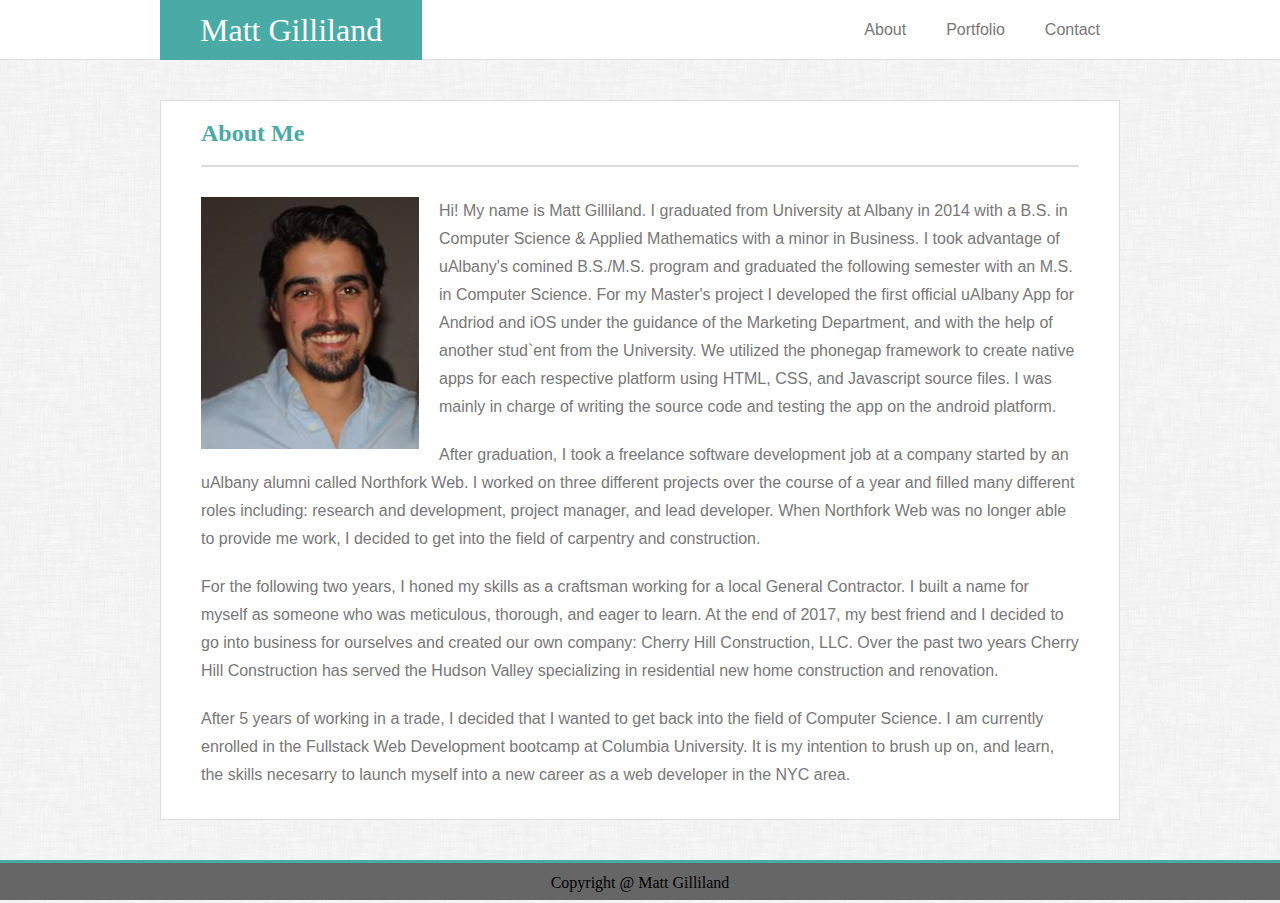
<file: index.html>
<!DOCTYPE html>
<html lang="en-us">

<head>
    <meta charset="UTF-8">
    <title>Matt Gilliland - About Me</title>
    <link rel="stylesheet" type="text/css" href="assets/css/reset.css">
    <link rel="stylesheet" type="text/css" href="assets/css/style.css">

</head>


       
    <body>

        <header class="header">
            <div class="headerWrapper">
                <h1 class="myName">Matt Gilliland</h1> 
                <nav class="navlinks-right">
                    <a href="index.html">About</a>
                    <a href="portfolio.html">Portfolio</a>
                    <a href="contact.html">Contact</a>
                </nav>
            </div>
        </header>
            
      
        <main class="content">
            <h2>About Me</h2>

            <img id="profileImg" src="assets/images/profile.png" alt="profile picture"/>

            <p class="aboutMe"> Hi! My name is Matt Gilliland. I graduated from University at Albany in 2014 with a B.S.
                in Computer Science & Applied Mathematics with a minor in Business. I took advantage of uAlbany's comined
                B.S./M.S. program and graduated the following semester with an M.S. in Computer Science. For my Master's
                project I developed the first official uAlbany App for Andriod and iOS under the guidance of the Marketing 
                Department, and with the help of another stud`ent from the University. We utilized the phonegap framework
                to create native apps for each respective platform using HTML, CSS, and Javascript source files. I was 
                mainly in charge of writing the source code and testing the app on the android platform. 
            </p>
            <p class="aboutMe">After graduation, I took a freelance software development job at a company started by an
                uAlbany alumni called Northfork Web. I worked on three different projects over the course of a year and
                filled many different roles including: research and development, project manager, and lead developer. 
                When Northfork Web was no longer able to provide me work, I decided to get into the field of carpentry
                and construction.
            </p>
            <p class="aboutMe"> For the following two years, I honed my skills as a craftsman working for a local General 
                Contractor. I built a name for myself as someone who was meticulous, thorough, and eager to learn. 
                At the end of 2017, my best friend and I decided to go into business for ourselves and created our own 
                company: Cherry Hill Construction, LLC. Over the past two years Cherry Hill Construction has served the 
                Hudson Valley specializing in residential new home construction and renovation.
            </p>
            <p class="aboutMe"> After 5 years of working in a trade, I decided that I wanted to get back into the field
                of Computer Science. I am currently enrolled in the Fullstack Web Development bootcamp at Columbia University.
                It is my intention to brush up on, and learn, the skills necesarry to launch myself into a new career as a web 
                developer in the NYC area.

            </p>
        </main>

        <footer>
            Copyright @ Matt Gilliland
        </footer>

    </body>

</html>
</file>
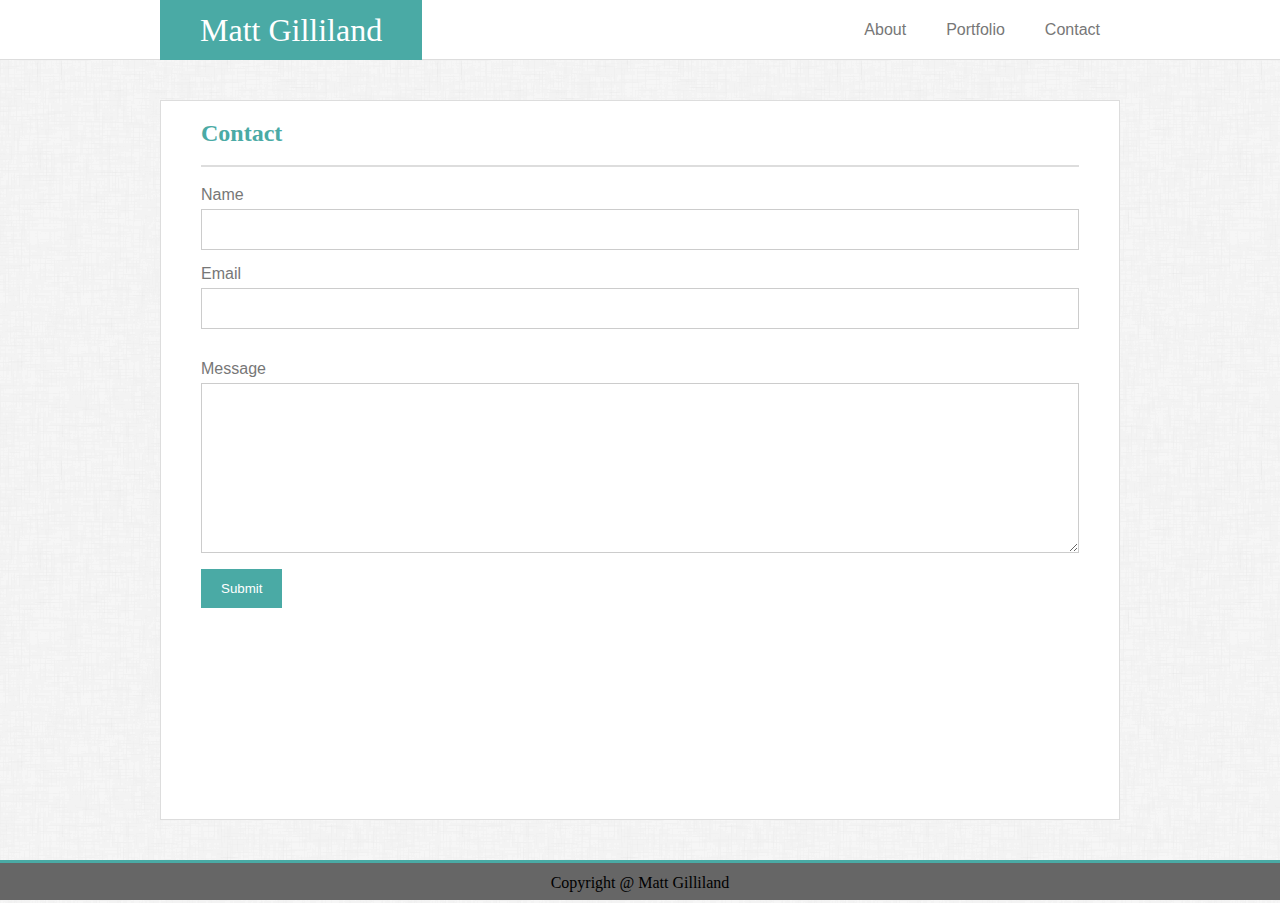
<file: contact.html>
<!DOCTYPE html>

<html lang="en-us">

<head>
    <meta charset="UTF-8">
    <title>Matt Gilliland - Contact</title>
    <link rel="stylesheet" type="text/css" href="assets/css/reset.css">

    <link rel="stylesheet" type="text/css" href="assets/css/style.css">
</head>
       
<body>
    <header class="header">
        <div class="headerWrapper">
            <h1 class="myName">Matt Gilliland</h1> 
            <nav class="navlinks-right">
                <a href="index.html">About</a>
                <a href="portfolio.html">Portfolio</a>
                <a href="contact.html">Contact</a>
            </nav>
        </div>
    </header>
                

    <main class="content">
        <h2>Contact</h2>
        
        <form enctype="text/plain" method="get" action="mailto:mgilliland23@gmail.com">
            <label for="name">Name</label> <br>
            <input type="text" id="name" name="sendername">
            
            <label for="email">Email</label> <br>
            <input type="email" id="email">

            <br>

            <label for="subject">Message</label> <br>
            <textarea id="subject" name="subject" style="height: 170px"></textarea>
            <input type="submit" value="Submit">
        </form>      
    </main>

    <footer>
        Copyright @ Matt Gilliland
    </footer>
</body>

</html>
</file>
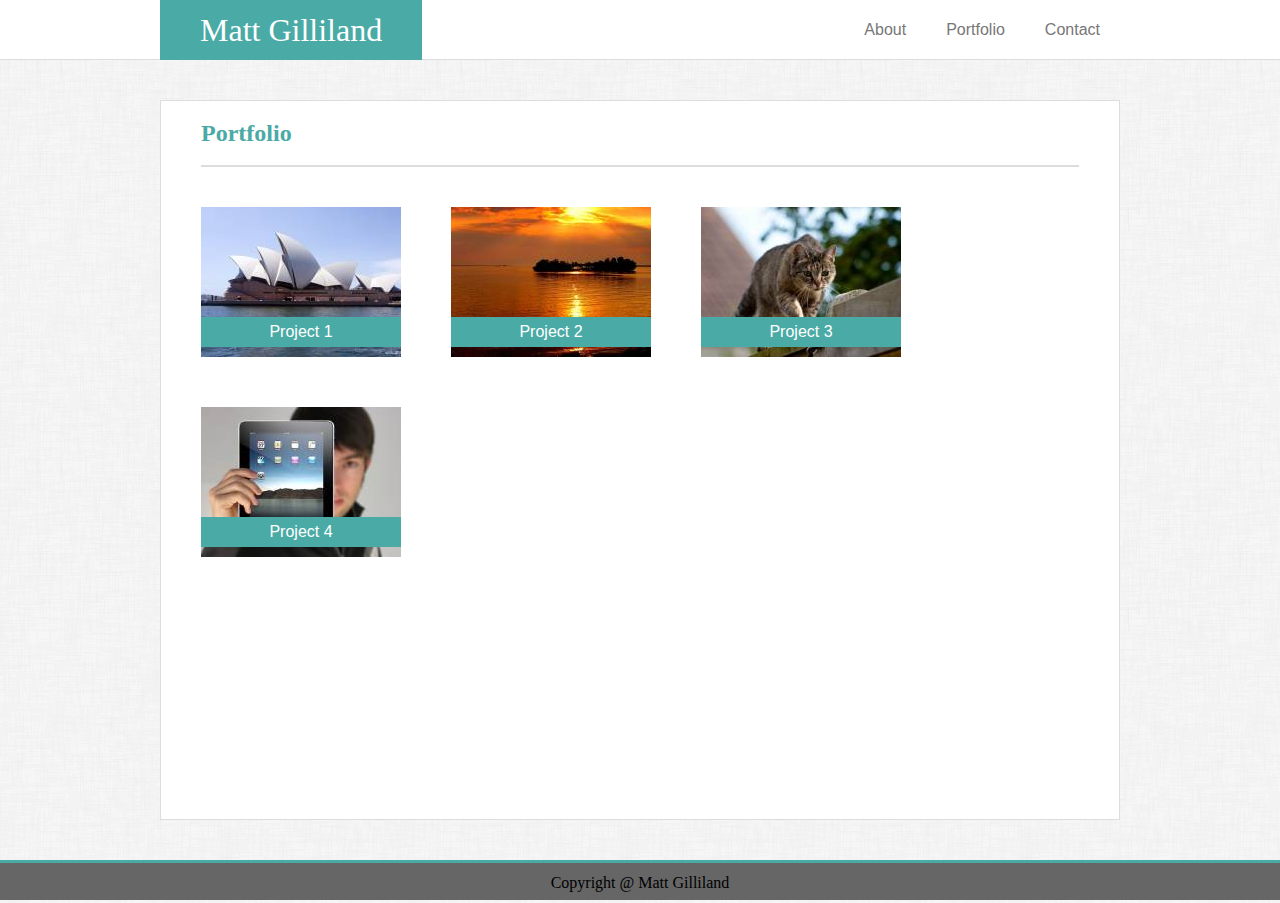
<file: portfolio.html>
<!DOCTYPE html>

<html lang="en-us">

<head>
    <meta charset="UTF-8">
    <title>Matt Gilliland - Portfolio</title>
    <link rel="stylesheet" type="text/css" href="assets/css/reset.css">
    <link rel="stylesheet" type="text/css" href="assets/css/style.css">
</head>


       
<body>
    <header class="header">
        <div class="headerWrapper">
            <h1 class="myName">Matt Gilliland</h1> 
            <nav class="navlinks-right">
                <a href="index.html">About</a>
                <a href="portfolio.html">Portfolio</a>
                <a href="contact.html">Contact</a>
            </nav>
        </div>
    </header>
                

    <main class="content">

        <h2>Portfolio</h2>

        <ul>
            <li>
                
                <div class="projectCard">
                    <a href="#">
                        <img src="assets/images/project1.jpg" alt="projectImg" />
                        <p class="projectName">Project 1</p>
                    </a>
                </div>
                
            </li>

            <li>
                <a href="#">
                    <div class="projectCard">
                        <img src="assets/images/project2.jpg" alt="projectImg"/>
                        <p class="projectName">Project 2</p>
                    </div>
                </a>
            </li>

            <li>
                <a href="#">
                    <div class="projectCard">
                        <img src="assets/images/project3.jpg" alt="projectImg"/>
                        <p class="projectName">Project 3</p>
                    </div>
                </a>
            </li>

            <li>
                <a href="#">
                    <div class="projectCard">
                        <img src="assets/images/project4.jpg" alt="projectImg"/>
                        <p class="projectName">Project 4</p>
                    </div>
                </a>
            </li>

        </ul>
    </main>

    <footer>
        Copyright @ Matt Gilliland
    </footer>
</body>
</html>
</file>
<file: assets/css/style.css>
* {
  box-sizing: border-box;
}

body{
  background-image: url("../images/background.png");
  margin: 0;
  height:100%;
}

/* Set fonts for the different types of content on the site*/

h1, h2{
  font-family: "Georgia", Times, Times New Roman, serif;
}

a, p, label{
  font-family: 'Arial', 'Helvetica Neue', Helvetica, sans-serif;

}

/* Style Header */
.header {
  background-color:white;
  height: 60px;
  border-bottom: solid 1px #dddddd;
  margin: 0 auto; 
  min-width: 960px;
 }

 .headerWrapper{
   width: 960px;
   margin: 0 auto;
   background-color:white;
 }

/* Style the links inside the header */
.header a {
  float: left;
  color: #777777;
  text-align: center;
  padding: 0 20px;
  text-decoration: none;
  height: 60px;
  line-height: 60px;
  
}

/* Float my name to the left */
.myName{
  float:left;
  background-color: #4aaaa5;
  color: white;
  margin: 0;
  line-height: 60px;
  padding: 0 40px;
  height: 60px;
  font-weight: normal;
  font-size: 2em;
  
}

/* Float the link section to the right */
.navlinks-right {
  float: right
  
}

/* Change the color of links on hover */
.header a:hover {
  background-color: #4aaaa5;
  color: white;
}

/*Style container that the sites content lies in*/
.content{
  margin: 40px auto;
  width: 960px;
  background: white;
  border: solid 1px #dddddd;
  overflow: hidden;
  /* Set minimum height of the content wrapper so the footer is pushed to bottom
     of the page. Navigation Header is 60 pixels. Content wrapper has top and bottom margin
     of 40 pixels = 180 pixels total */
  min-height: calc(100vh - 180px);
}

/* Style the heading inside the container */
.content h2{
  margin: 20px 40px;
  padding-bottom: 20px;
  border-bottom: solid 2px #dddddd;
  color: #4aaaa5;
  font-size: 1.5em;
  font-weight: bold;
}

/* Style all paraghraphs within the content container */
.content p{
  padding: 10px 40px;
  line-height: 1.75em;
  color: #777777;
} 

/* Align profile pic with heading */
#profileImg{
  padding: 10px 20px 10px 40px;
  float: left;
}

form{
  margin-left: 40px;
  margin-right: 40px;
}

/* Style inputs for the contact form */
input[type=text], input[type=email], select, textarea {
  width: 100%;
  display: block;
  padding: 12px;
  padding-left: 12px;
  border: 1px solid #ccc;
  margin-top: 6px;
  margin-bottom: 16px;
  resize: vertical;
}

label{
  color: #777777;
}

input[type=submit] {
  background-color: #4aaaa5;
  color: white;
  padding: 12px 20px;
  border: none;
  margin-bottom: 40px;
  cursor: pointer;
}

input[type=submit]:hover {
  opacity: .8;
}

/* Style the project cards for the portfolio page*/

.content ul{
  list-style-type: none;
  padding-top: 20px;
  margin-left: 40px;
}

.content li{
  float: left;
}


.projectCard{
  height: 150px;
  width: 200px;
  margin-right: 50px;
  margin-bottom: 50px;
  position: relative;
  
}

/*Project Image */
.projectCard img{
  height: 150px;
  width: 200px;
  position: absolute;
  top: 0;
  left: 0;
}

/* Change opactiy of the project image on hover */
.projectCard:hover img{
  opacity: .6;
  
}

li a{
  text-decoration: none;
}

/* Project Name */
/* Overlap the project name over the project image*/
.projectName{
  height: 30px;
  width: 200px;
  background-color: #4aaaa5;
  color: white !important;
  line-height: 30px !important;
  text-align: center;
  position: absolute;
  padding: 0 !important;
  bottom: 10px;
  left: 0;
}

/* Style Footer */

footer{
  background-color: #666666;
  text-align: center;
  border-top: solid 3px #4aaaa5;
  width: 100%;
  clear: both;
  position: relative;
  height: 40px;
  line-height: 40px;
}
</file>
